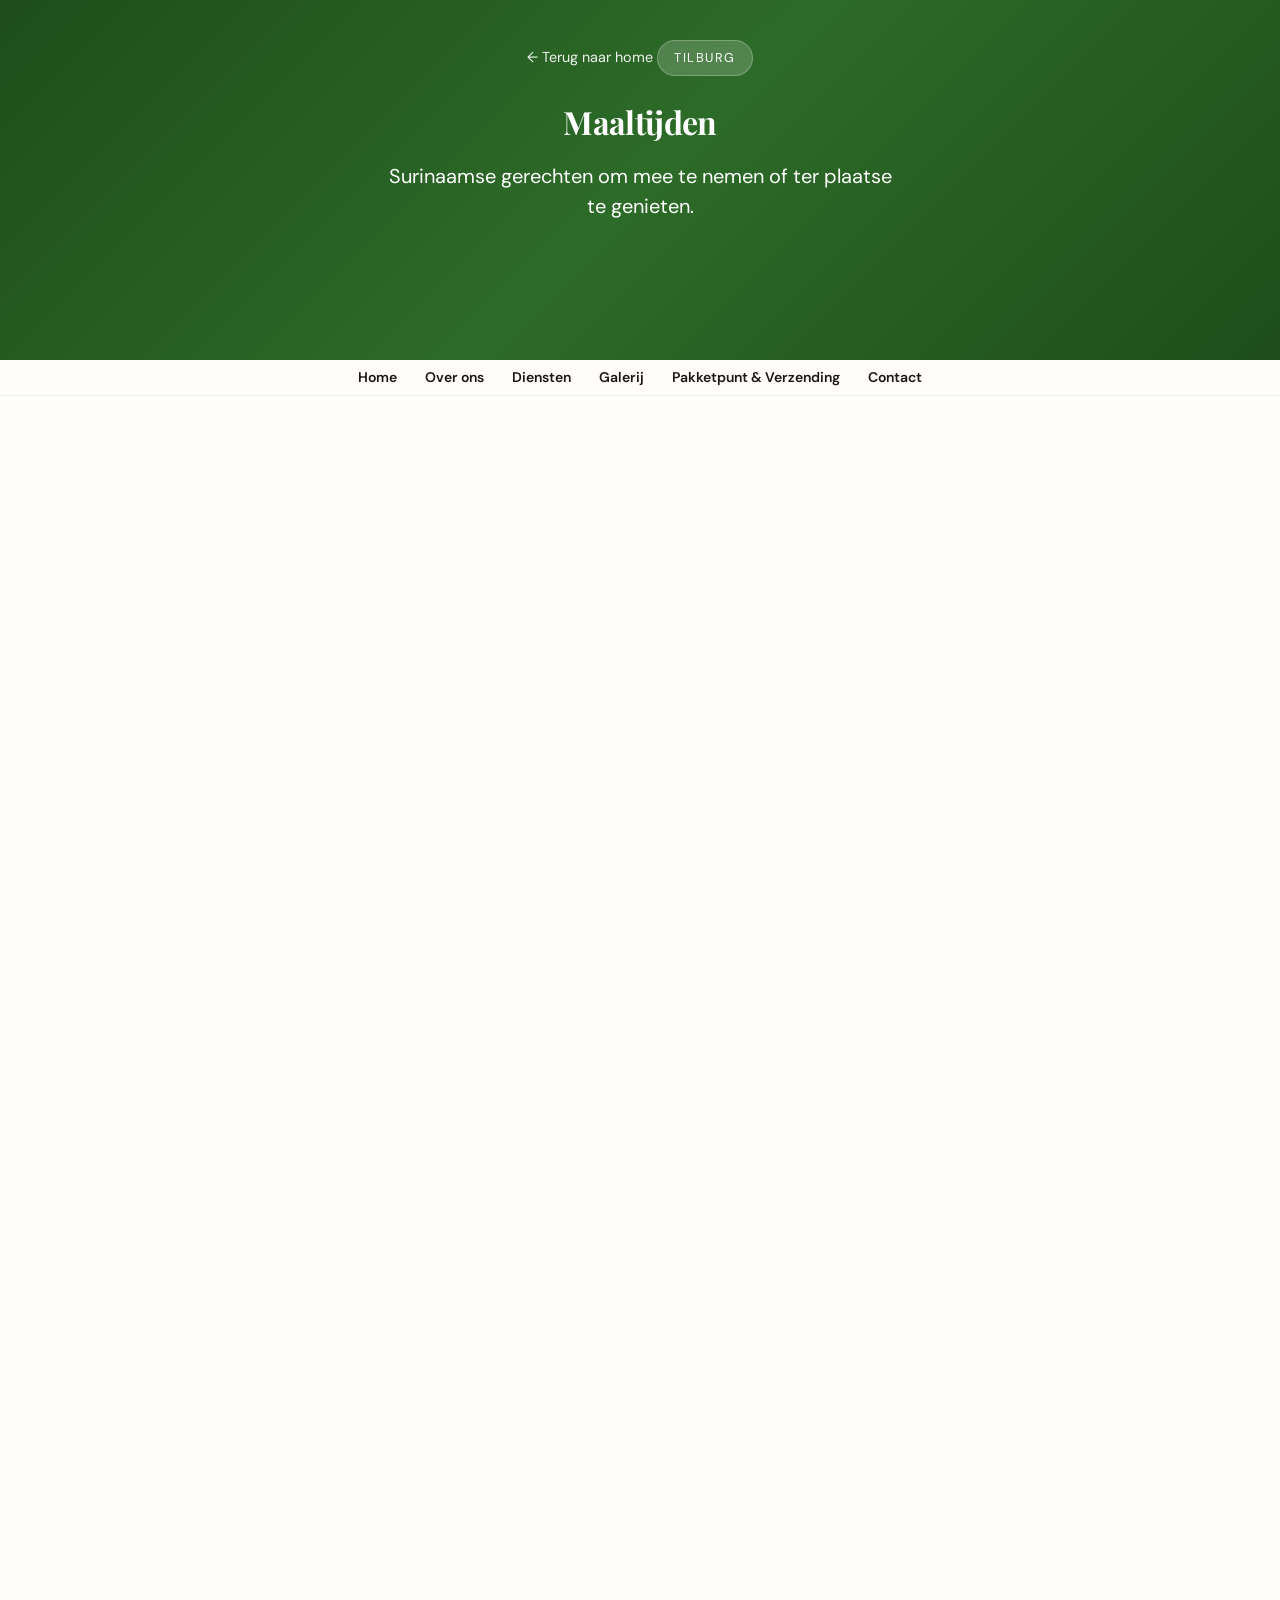
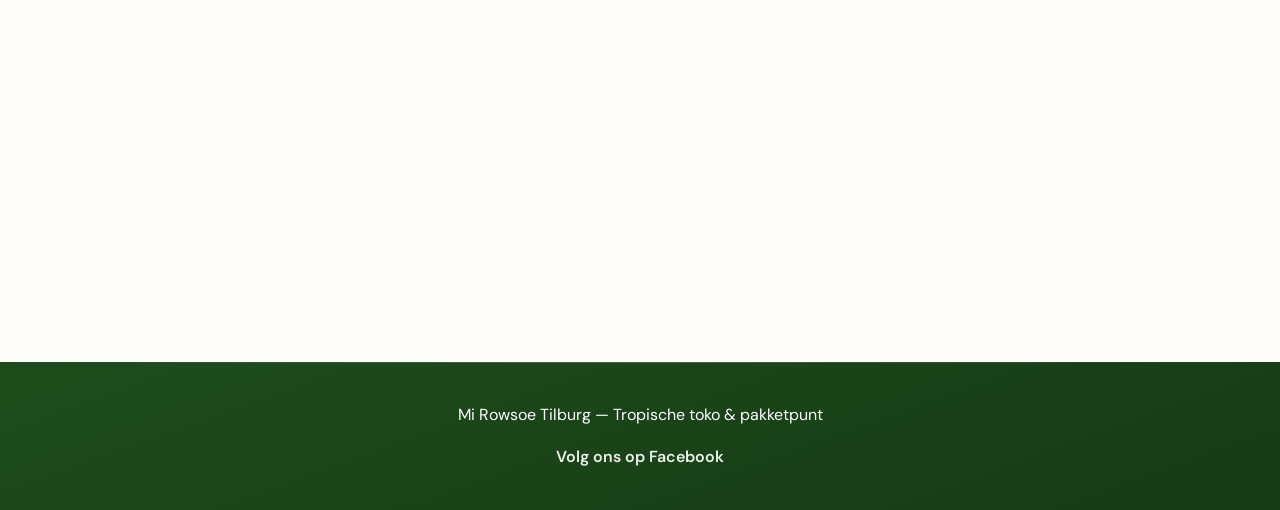
<file: maaltijden.html>
<!DOCTYPE html>
<html lang="nl">
<head>
  <meta charset="UTF-8">
  <meta name="viewport" content="width=device-width, initial-scale=1.0">
  <title>Maaltijden &amp; menu | Mi Rowsoe Tilburg</title>
  <link rel="preconnect" href="https://fonts.googleapis.com">
  <link rel="preconnect" href="https://fonts.gstatic.com" crossorigin>
  <link href="https://fonts.googleapis.com/css2?family=DM+Sans:ital,opsz,wght@0,9..40,400;0,9..40,600;0,9..40,700;1,9..40,400&family=Playfair+Display:wght@600;700&display=swap" rel="stylesheet">
  <link rel="stylesheet" href="css/main.css">
</head>
<body>
  <header class="hero hero--small">
    <div class="container">
      <a href="index.html" class="hero-back">← Terug naar home</a>
      <span class="hero-badge">Tilburg</span>
      <h1>Maaltijden</h1>
      <p class="tagline">Surinaamse gerechten om mee te nemen of ter plaatse te genieten.</p>
    </div>
  </header>
  <nav class="nav">
    <div class="container">
      <a href="index.html">Home</a>
      <a href="index.html#over">Over ons</a>
      <a href="index.html#diensten">Diensten</a>
      <a href="index.html#galerij">Galerij</a>
      <a href="index.html#pakketpunt">Pakketpunt &amp; Verzending</a>
      <a href="index.html#contact">Contact</a>
    </div>
  </nav>
  <main>
    <section class="section">
      <div class="container">
        <h2>Wat wij serveren</h2>
        <p class="section-intro">Onderstaand een overzicht van de maaltijden en gerechten die wij aanbieden. Het aanbod kan per dag wisselen — bel ons voor de actuele keuze of kom langs.</p>
        <div class="menu">
          <div class="menu-category">
            <h3>Surinaamse gerechten</h3>
            <ul class="menu-list">
              <li><span class="menu-item">Roti met kip of vlees</span> <span class="menu-desc">— Placeholder: prijs en beschrijving volgen</span></li>
              <li><span class="menu-item">Bami</span> <span class="menu-desc">— Placeholder: prijs en beschrijving volgen</span></li>
              <li><span class="menu-item">Nasi</span> <span class="menu-desc">— Placeholder: prijs en beschrijving volgen</span></li>
              <li><span class="menu-item">Pom</span> <span class="menu-desc">— Placeholder: prijs en beschrijving volgen</span></li>
              <li><span class="menu-item">Saoto soep</span> <span class="menu-desc">— Placeholder: prijs en beschrijving volgen</span></li>
            </ul>
          </div>
          <div class="menu-category">
            <h3>Overige maaltijden</h3>
            <ul class="menu-list">
              <li><span class="menu-item">Dagelijkse warme maaltijd</span> <span class="menu-desc">— Placeholder: wisselend aanbod</span></li>
              <li><span class="menu-item">Snacks &amp; hapjes</span> <span class="menu-desc">— Placeholder: prijzen op aanvraag</span></li>
            </ul>
          </div>
        </div>
        <p class="menu-note">Het volledige menu en de actuele prijzen kunt u bij ons in de winkel bekijken of navragen via <a href="tel:0137858857">013-785 88 57</a>.</p>
      </div>
    </section>
    <section class="section section--alt">
      <div class="container">
        <h2>Foto's van onze maaltijden</h2>
        <p class="section-intro">Een indruk van de gerechten die wij bereiden.</p>
        <div class="gallery">
          <img src="images/foods/banner1.png" alt="Surinaamse maaltijd 1" loading="lazy">
          <img src="images/foods/banner2.png" alt="Surinaamse maaltijd 2" loading="lazy">
          <img src="images/foods/banner3.png" alt="Surinaamse maaltijd 3" loading="lazy">
          <img src="images/foods/banner4.png" alt="Surinaamse maaltijd 4" loading="lazy">
          <img src="images/foods/banner5.png" alt="Surinaamse maaltijd 5" loading="lazy">
          <img src="images/foods/groente1.png" alt="Verse groenten bij de maaltijden" loading="lazy">
          <img src="images/foods/groente2.png" alt="Assortiment groenten voor onze gerechten" loading="lazy">
        </div>
      </div>
    </section>
  </main>
  <footer class="footer">
    <div class="container">
      <p>Mi Rowsoe Tilburg — Tropische toko &amp; pakketpunt</p>
      <p class="social"><a href="https://www.facebook.com/mirowsoetilburg" target="_blank" rel="noopener">Volg ons op Facebook</a></p>
    </div>
  </footer>
</body>
</html>
</file>
<file: css/main.css>
/**
 * Main stylesheet — imports all CSS. Edit the files below to maintain the site.
 * - variables.css  → colors, spacing, fonts
 * - base.css       → reset, body, .container
 * - components.css → header, nav, sections, cards, gallery, contact, footer
 */
@import 'variables.css';
@import 'base.css';
@import 'components.css';
</file>
